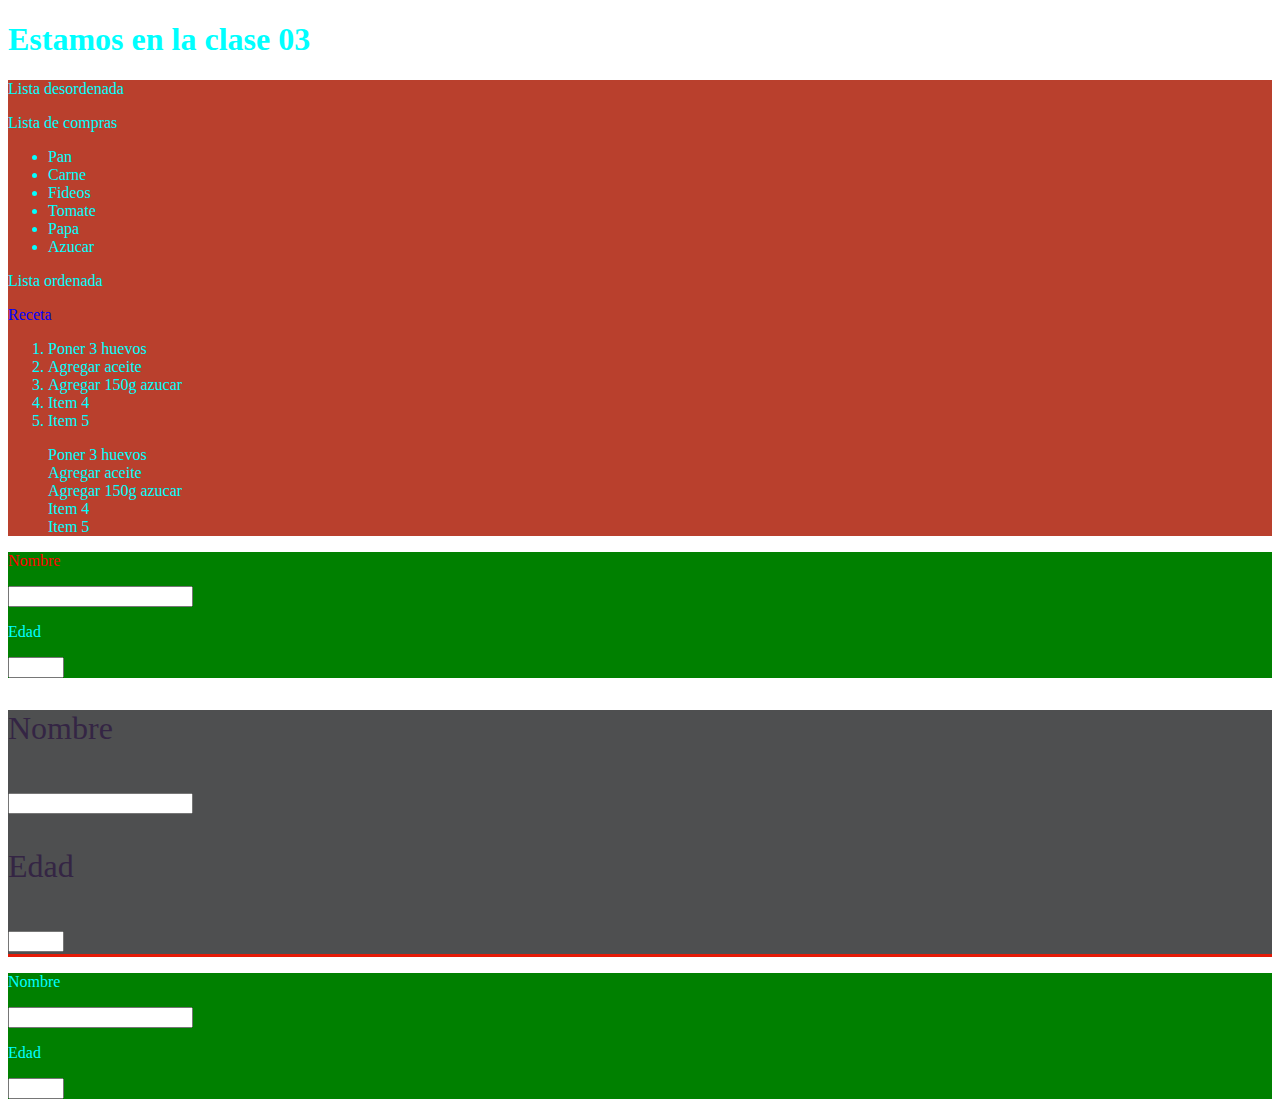
<file: clase03/index.html>
<!DOCTYPE html>
<html lang="en">
<head>
    <meta charset="UTF-8">
    <meta http-equiv="X-UA-Compatible" content="IE=edge">
    <meta name="viewport" content="width=device-width, initial-scale=1.0">
    <link rel="icon" href="../clase02/redes/utn.ico " />
		<link rel="preconnect" href="https://fonts.googleapis.com" />
		<link rel="preconnect" href="https://fonts.gstatic.com" crossorigin />
		<link
			href="https://fonts.googleapis.com/css2?family=Great+Vibes&display=swap"
			rel="stylesheet"
		/>
		<link rel="StyleSheet" href="clase03.css" type="text/css" media="screen" />
    <title>Clase 03</title>
</head>
<body>
    <nav>

    </nav>
    <img src="[data-uri]" alt="auto">
    <h1>Estamos en la clase 03</h1>
    <main>
        <div>
            <!-- para clonar alt + shift + flecha -->
            <!-- para mover linea alt + flecha -->
            <!-- para seleccion multiple ctrl + D -->
            
            <p>Lista desordenada</p>
            <p>Lista de compras</p>
            <ul>
                <li>Pan</li>
                <li>Carne</li>
                <li>Fideos</li>
                <li>Tomate</li>
                <li>Papa</li>
                <li>Azucar</li>

            </ul>
            <p>Lista ordenada</p>
            <p style="color: blue" >Receta</p>
            <ol>
                <li>Poner 3 huevos</li>
                <li>Agregar aceite</li>
                <li>Agregar 150g azucar</li>
                <li>Item 4</li>
                <li>Item 5</li>
            </ol>
            <ol class="listaSinEstilo" >
                <li>Poner 3 huevos</li>
                <li>Agregar aceite</li>
                <li>Agregar 150g azucar</li>
                <li>Item 4</li>
                <li>Item 5</li>
            </ol>
        </div>
        <div class="formulario">

            <p id="p1" >Nombre</p>
            <input type="text" name="nombre" id="nombre1">
            <p>Edad</p>
            <input type="number" name="edad" id="edad" min="0" max="50" >

        </div>
        <div class="formularioIndependiente chico principal ">

            <p>Nombre</p>
            <input type="text" name="nombre" id="nombre2">
            <p>Edad</p>
            <input type="number" name="edad" id="edad" min="0" max="50" >

        </div>
        <div class="formulario">

            <p>Nombre</p>
            <input type="text" name="nombre" id="nombre3">
            <p>Edad</p>
            <input type="number" name="edad" id="edad" min="0" max="50" >

        </div>
       
    </main>
</body>
</html>
</file>
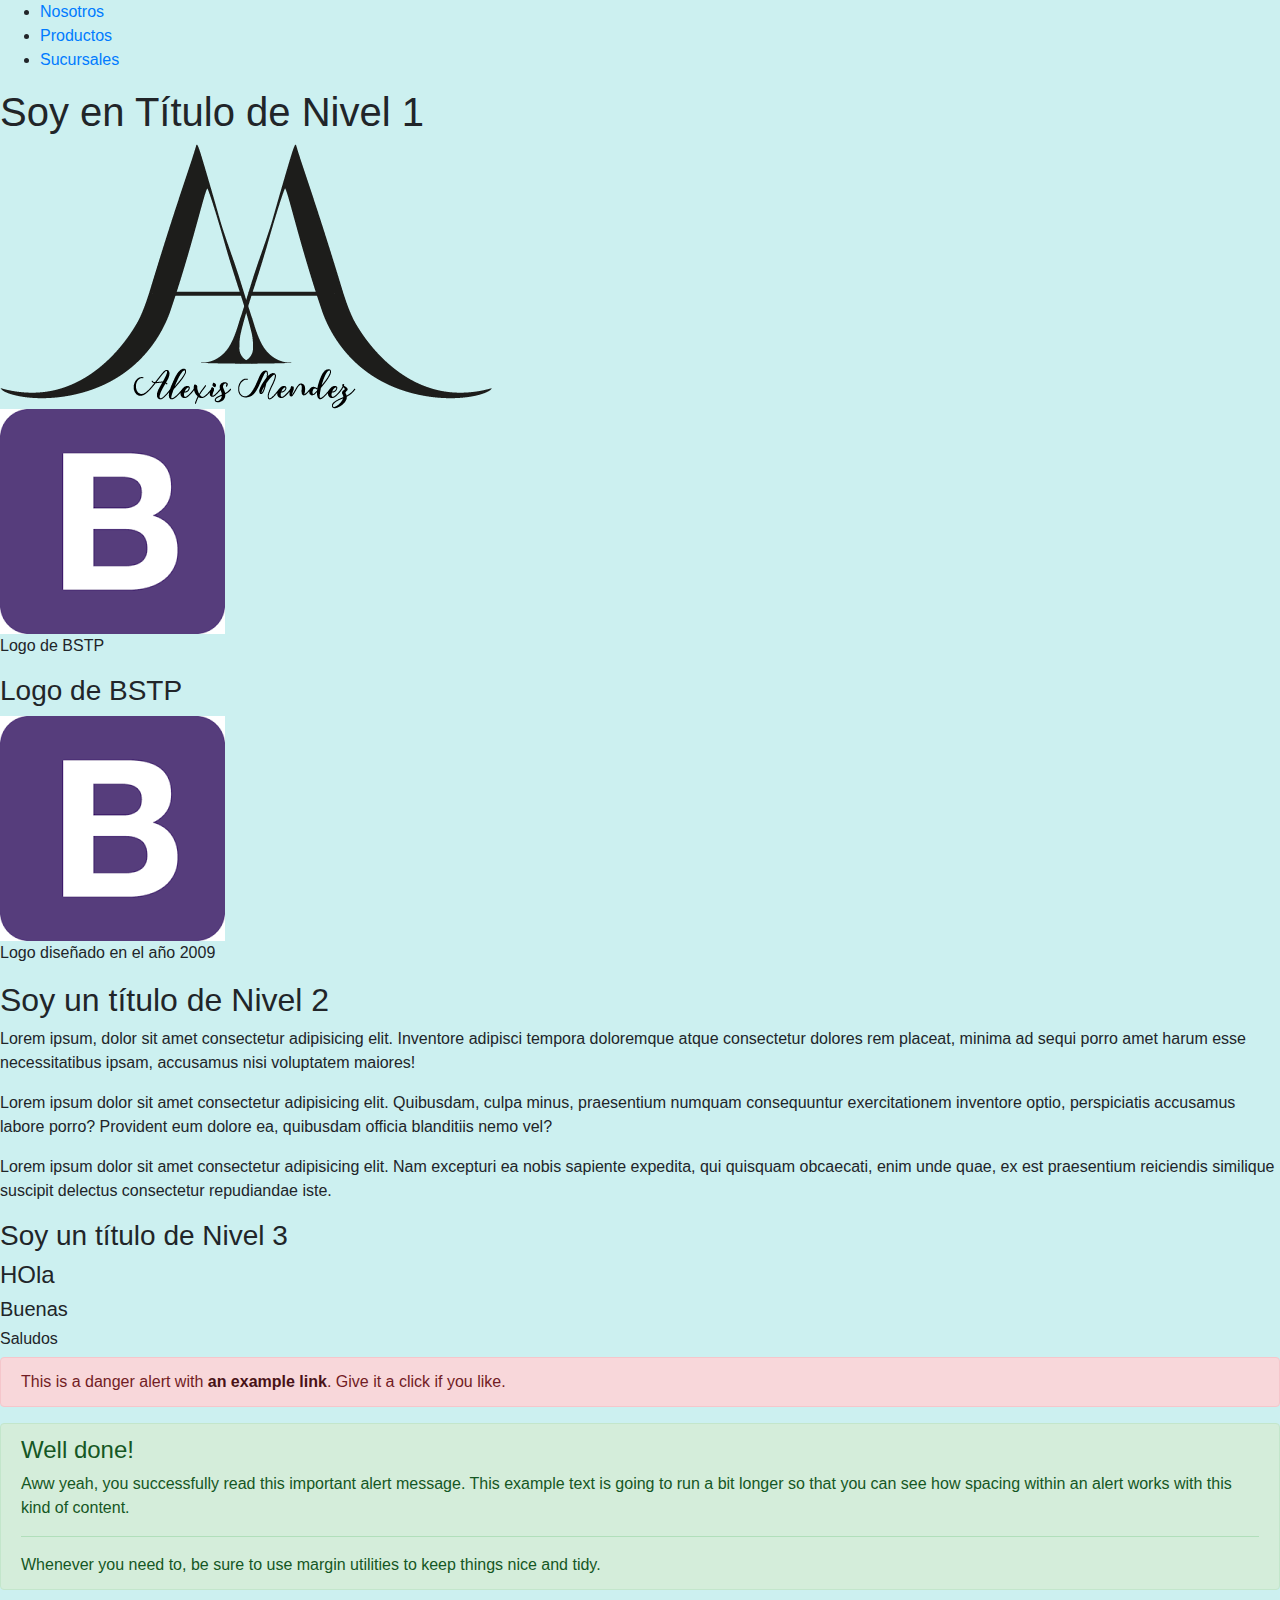
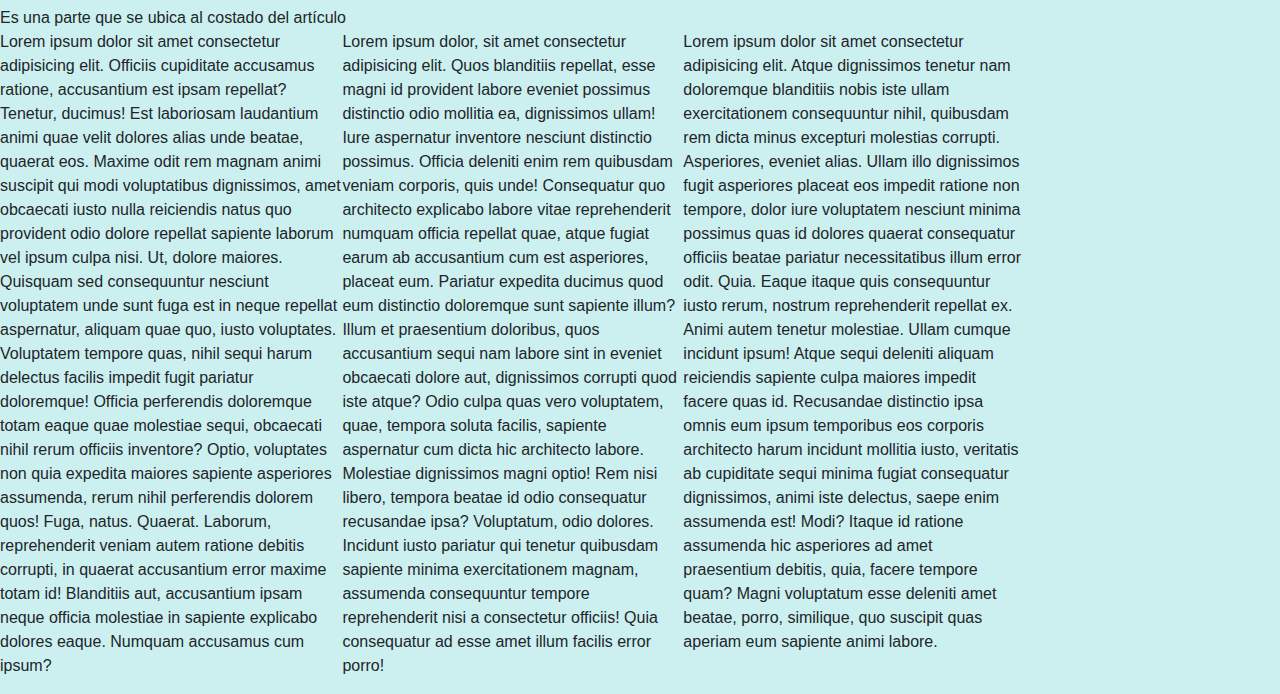
<file: clase04/index.html>
<!DOCTYPE html>
<html lang="en">
<head>
    <meta charset="UTF-8">
    <meta http-equiv="X-UA-Compatible" content="IE=edge">
    <meta name="viewport" content="width=device-width, initial-scale=1.0">
    <link rel="stylesheet" href="https://cdn.jsdelivr.net/npm/bootstrap@4.0.0/dist/css/bootstrap.min.css" integrity="sha384-Gn5384xqQ1aoWXA+058RXPxPg6fy4IWvTNh0E263XmFcJlSAwiGgFAW/dAiS6JXm" crossorigin="anonymous">
    <link rel="stylesheet" href="./css/index.css">
    <title>Etiquetas y Atributos</title>
</head>
<body>

    <header>
        <nav>
            <ul>
                <li><a href="./pages/nosotros.html">Nosotros</a></li>
                <li><a href="./pages/productos.html">Productos</a></li>
                <li><a href="./pages/sucursales.html">Sucursales</a></li>
            </ul>            
        </nav>
    </header>


    <main  >

        <h1>
            Soy en Título de Nivel 1
        </h1>
<img src="../clase02/AMRecurso 1.png" alt="Imagen de prueba">
<figure>
    <img src="[data-uri]" alt="Imagen de prueba">
    <figcaption>Logo de BSTP</figcaption>
</figure>
<div>
    <h3>Logo de BSTP</h3>
    <img src="[data-uri]" alt="Imagen de prueba">
        <p>Logo diseñado en el año 2009</p>
</div>
        <section>
            <h2>
                Soy un título de Nivel 2
            </h2>
            <article>
                <p>
                    Lorem ipsum, dolor sit amet consectetur adipisicing elit. Inventore adipisci tempora doloremque atque consectetur dolores rem placeat, minima ad sequi porro amet harum esse necessitatibus ipsam, accusamus nisi voluptatem maiores!
                </p>
                <p>
                    Lorem ipsum dolor sit amet consectetur adipisicing elit. Quibusdam, culpa minus, praesentium numquam consequuntur exercitationem inventore optio, perspiciatis accusamus labore porro? Provident eum dolore ea, quibusdam officia blanditiis nemo vel?
                </p>
                <p>
                    Lorem ipsum dolor sit amet consectetur adipisicing elit. Nam excepturi ea nobis sapiente expedita, qui quisquam obcaecati, enim unde quae, ex est praesentium reiciendis similique suscipit delectus consectetur repudiandae iste.
                </p>
            </article>
        </section>
    
    
        <h3>
            Soy un título de Nivel 3
        </h3>
    
        <h4> HOla </h4>
        <h5> Buenas </h5>
        <h6> Saludos </h6>
        <div class="alert alert-danger" role="alert">
            This is a danger alert with <a href="#" class="alert-link">an example link</a>. Give it a click if you like.
          </div>
        <div class="alert alert-success" role="alert">
            <h4 class="alert-heading">Well done!</h4>
            <p>Aww yeah, you successfully read this important alert message. This example text is going to run a bit longer so that you can see how spacing within an alert works with this kind of content.</p>
            <hr>
            <p class="mb-0">Whenever you need to, be sure to use margin utilities to keep things nice and tidy.</p>
          </div>


        <aside>
            Es una parte que se ubica al costado del artículo
        </aside>

<div class="containerP" >
    <p>Lorem ipsum dolor sit amet consectetur adipisicing elit. Officiis cupiditate accusamus ratione, accusantium est ipsam repellat? Tenetur, ducimus! Est laboriosam laudantium animi quae velit dolores alias unde beatae, quaerat eos.
    Maxime odit rem magnam animi suscipit qui modi voluptatibus dignissimos, amet obcaecati iusto nulla reiciendis natus quo provident odio dolore repellat sapiente laborum vel ipsum culpa nisi. Ut, dolore maiores.
    Quisquam sed consequuntur nesciunt voluptatem unde sunt fuga est in neque repellat aspernatur, aliquam quae quo, iusto voluptates. Voluptatem tempore quas, nihil sequi harum delectus facilis impedit fugit pariatur doloremque!
    Officia perferendis doloremque totam eaque quae molestiae sequi, obcaecati nihil rerum officiis inventore? Optio, voluptates non quia expedita maiores sapiente asperiores assumenda, rerum nihil perferendis dolorem quos! Fuga, natus. Quaerat.
    Laborum, reprehenderit veniam autem ratione debitis corrupti, in quaerat accusantium error maxime totam id! Blanditiis aut, accusantium ipsam neque officia molestiae in sapiente explicabo dolores eaque. Numquam accusamus cum ipsum?</p>
    <p>Lorem ipsum dolor, sit amet consectetur adipisicing elit. Quos blanditiis repellat, esse magni id provident labore eveniet possimus distinctio odio mollitia ea, dignissimos ullam! Iure aspernatur inventore nesciunt distinctio possimus.
    Officia deleniti enim rem quibusdam veniam corporis, quis unde! Consequatur quo architecto explicabo labore vitae reprehenderit numquam officia repellat quae, atque fugiat earum ab accusantium cum est asperiores, placeat eum.
    Pariatur expedita ducimus quod eum distinctio doloremque sunt sapiente illum? Illum et praesentium doloribus, quos accusantium sequi nam labore sint in eveniet obcaecati dolore aut, dignissimos corrupti quod iste atque?
    Odio culpa quas vero voluptatem, quae, tempora soluta facilis, sapiente aspernatur cum dicta hic architecto labore. Molestiae dignissimos magni optio! Rem nisi libero, tempora beatae id odio consequatur recusandae ipsa?
    Voluptatum, odio dolores. Incidunt iusto pariatur qui tenetur quibusdam sapiente minima exercitationem magnam, assumenda consequuntur tempore reprehenderit nisi a consectetur officiis! Quia consequatur ad esse amet illum facilis error porro!</p>
    <p>Lorem ipsum dolor sit amet consectetur adipisicing elit. Atque dignissimos tenetur nam doloremque blanditiis nobis iste ullam exercitationem consequuntur nihil, quibusdam rem dicta minus excepturi molestias corrupti. Asperiores, eveniet alias.
    Ullam illo dignissimos fugit asperiores placeat eos impedit ratione non tempore, dolor iure voluptatem nesciunt minima possimus quas id dolores quaerat consequatur officiis beatae pariatur necessitatibus illum error odit. Quia.
    Eaque itaque quis consequuntur iusto rerum, nostrum reprehenderit repellat ex. Animi autem tenetur molestiae. Ullam cumque incidunt ipsum! Atque sequi deleniti aliquam reiciendis sapiente culpa maiores impedit facere quas id.
    Recusandae distinctio ipsa omnis eum ipsum temporibus eos corporis architecto harum incidunt mollitia iusto, veritatis ab cupiditate sequi minima fugiat consequatur dignissimos, animi iste delectus, saepe enim assumenda est! Modi?
    Itaque id ratione assumenda hic asperiores ad amet praesentium debitis, quia, facere tempore quam? Magni voluptatum esse deleniti amet beatae, porro, similique, quo suscipit quas aperiam eum sapiente animi labore.</p>
</div>


    </main>

    <footer>

    </footer>
</body>
</html>
</file>
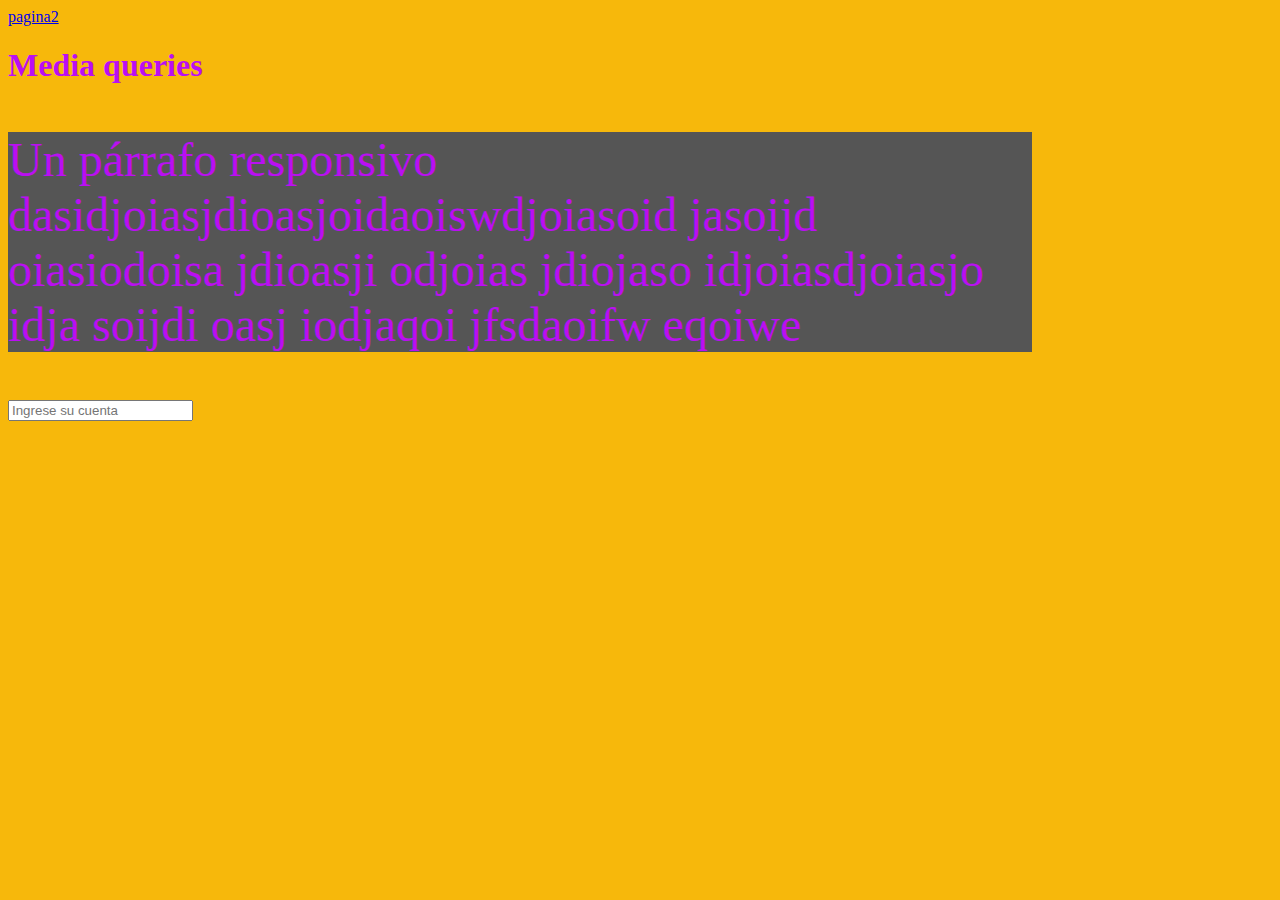
<file: clase06/index.html>
<!DOCTYPE html>
<html lang="en">
	<head>

		<link rel="icon" href="./redes/AMRecurso 4.png"  />
		<link rel="StyleSheet" href="index.css" type="text/css" media="screen" />
		<meta charset="UTF-8" />
		<meta http-equiv="X-UA-Compatible" content="IE=edge" />
		<meta name="viewport" content="width=device-width, initial-scale=1.0" />
		<link rel="preconnect" href="https://fonts.googleapis.com">
        <link rel="preconnect" href="https://fonts.gstatic.com" crossorigin>
        <link href="https://fonts.googleapis.com/css2?family=Arvo&display=swap" rel="stylesheet">
        <link rel="preconnect" href="https://fonts.googleapis.com">
        <link rel="preconnect" href="https://fonts.gstatic.com" crossorigin>
        <link href="https://fonts.googleapis.com/css2?family=Dancing+Script&display=swap" rel="stylesheet">
		<title>Clase 06</title>
	</head>
	<body id="inicio">

		<a href="./pagina2.html">pagina2</a>
		<h1>Media queries</h1>
		
		<div  class="container" >
			<p>Un párrafo responsivo dasidjoiasjdioasjoidaoiswdjoiasoid  jasoijd oiasiodoisa jdioasji odjoias jdiojaso idjoiasdjoiasjo idja soijdi oasj iodjaqoi jfsdaoifw eqoiwe</p>
		</div>
		<input type="text" readonly placeholder="Ingrese su cuenta" id="txtIdblabla">


		<script>
			var numeroA = 1;
			let numeroB = 2;
			const NUMEROC = 3;
			//Suma de dos números (1 + 2 = 3)
			let resultadoSuma = numeroA + numeroB;
			//Resta de dos números (2 - 1 = 1)
			let resultadoResta = numeroB - numeroA;
			//Producto de dos números (2 * 3 = 6)
			let resultadoProducto = numeroB * NUMEROC;
			console.log(numeroA,numeroB)
			console.log(NUMEROC)
			</script>
<script src="./index.js"></script>
	</body>
</html>
</file>
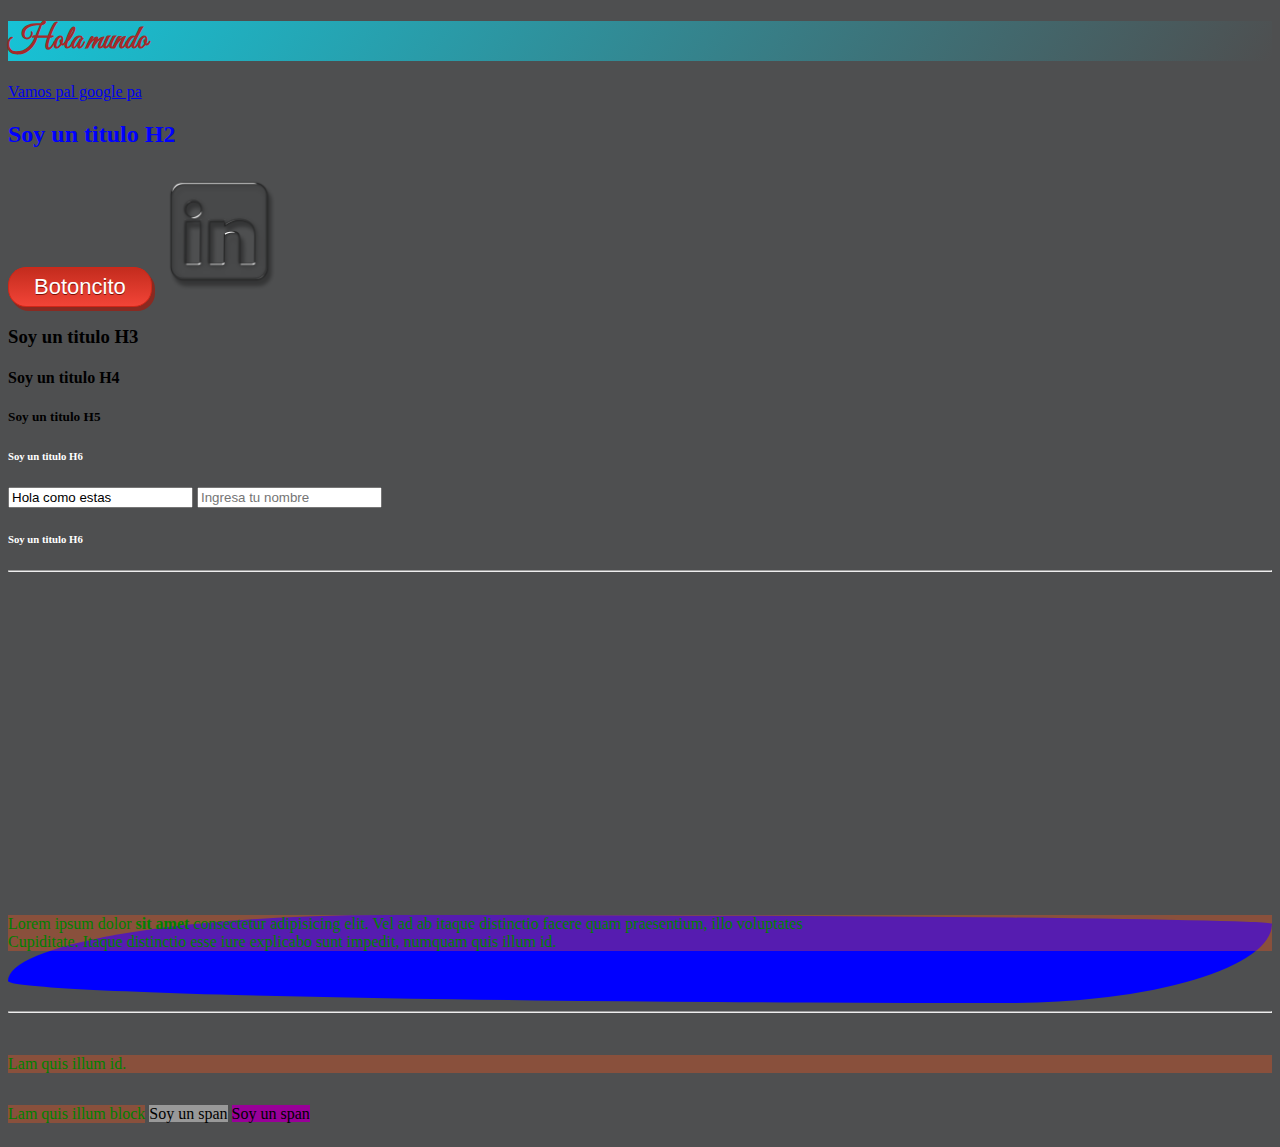
<file: clase02/Machete.html>
<!DOCTYPE html>
<html lang="es">
	<head>
		<link rel="icon" href="./redes/utn.ico " />
		<meta charset="UTF-8" />
		<meta http-equiv="X-UA-Compatible" content="IE=edge" />
		<meta name="viewport" content="width=device-width, initial-scale=1.0" />
		<link rel="preconnect" href="https://fonts.googleapis.com" />
		<link rel="preconnect" href="https://fonts.gstatic.com" crossorigin />
		<link
			href="https://fonts.googleapis.com/css2?family=Great+Vibes&display=swap"
			rel="stylesheet"
		/>
		<link rel="StyleSheet" href="machete.css" type="text/css" media="screen" />
		<title>Clase 02</title>
	</head>

	<body>
		<h1 class="titulo">Hola mundo</h1>
        <a target="_blank" href="https://www.google.com">Vamos pal google pa</a>
		<h2 style="color: blue">Soy un titulo H2</h2>
        <a target="_blank" href="https://www.google.com" class="myButton">Botoncito</a>
        <img src="./redes/LinkedIn2.png" alt="Deberia de aparecer una img" />
<!--  src=source  -->
		<h3>Soy un titulo H3</h3>
		<h4>Soy un titulo H4</h4>
		<h5>Soy un titulo H5</h5>
		<h6>Soy un titulo H6</h6>
        <input type="text" value="Hola como estas" >
        <input type="password" placeholder="Ingresa tu nombre" >
        <h6>Soy un titulo H6</h6>
        <hr />
        <iframe width="560" height="315" src="https://www.youtube.com/embed/hB0Cz0TDmgk" title="YouTube video player" frameborder="0" allow="accelerometer; autoplay; clipboard-write; encrypted-media; gyroscope; picture-in-picture" allowfullscreen></iframe>
		<div style="background-color: blue">
			<p>
				Lorem ipsum dolor
				<strong> sit amet </strong>
				consectetur adipisicing elit. Vel ad ab itaque distinctio facere quam
				praesentium, illo voluptates
				<br />
				Cupiditate. Itaque distinctio esse iure explicabo sunt impedit, numquam
				quis illum id.
			</p>
            <br /><br />
		</div>
		<hr />
		<br />
		<p>Lam quis illum id.</p>
		<p class="parrafo" >Lam quis illum block</p>
        <span style="background-color: #999 " >Soy un span</span>
        <span style="background-color: #909 " >Soy un span</span>

    </body>
</html>
</file>
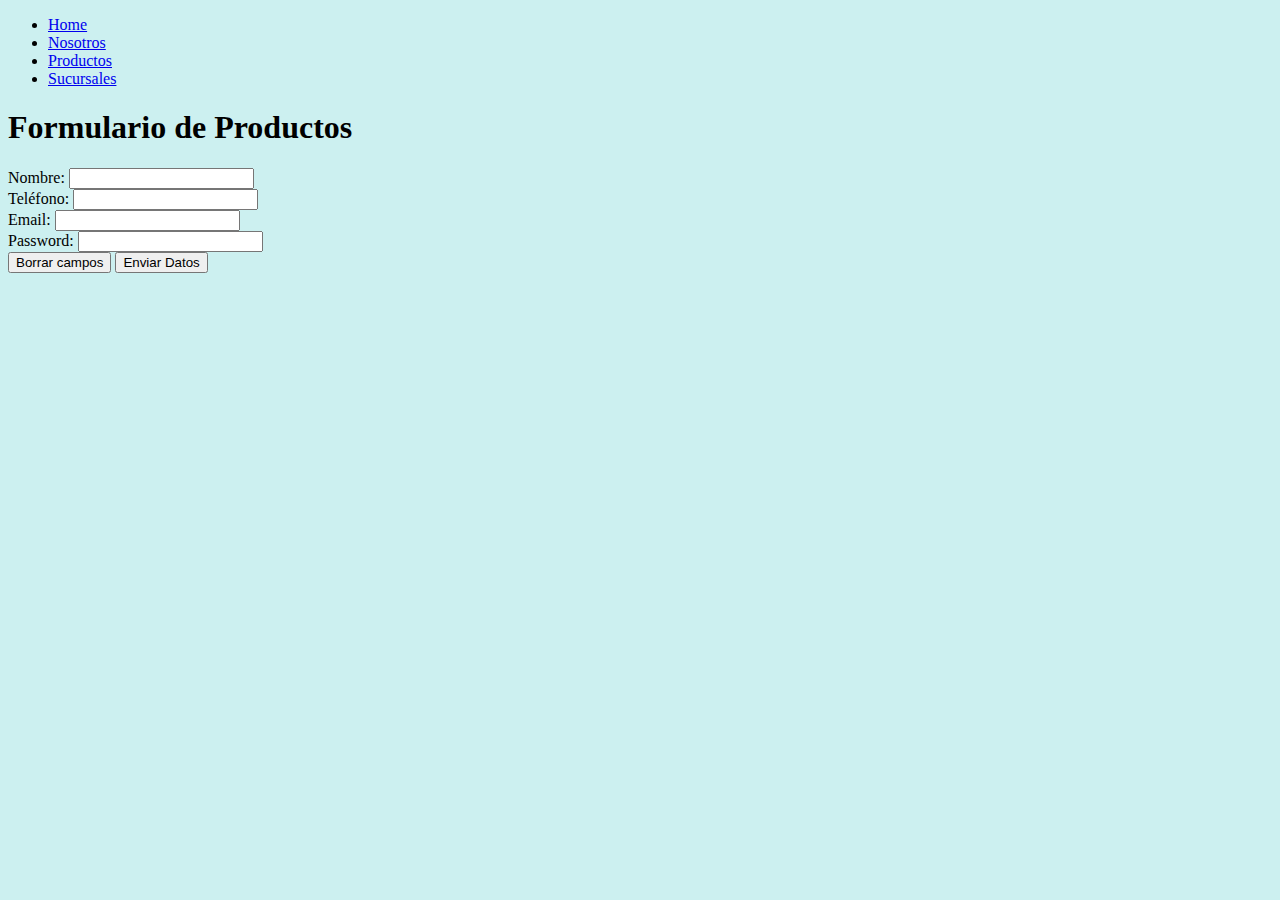
<file: clase04/pages/productos.html>
<!DOCTYPE html>
<html lang="en">
<head>
    <meta charset="UTF-8">
    <meta http-equiv="X-UA-Compatible" content="IE=edge">
    <meta name="viewport" content="width=device-width, initial-scale=1.0">
    <link rel="stylesheet" href="../css/index.css">
    <title>Productos</title>
</head>
<body>

    <header>
        <nav>
            <ul>
                <li><a href="../index.html">Home</a></li>
                <li><a href="./nosotros.html">Nosotros</a></li>
                <li><a href="./productos.html">Productos</a></li>
                <li><a href="./sucursales.html">Sucursales</a></li>
            </ul>            
        </nav>
    </header>

    <main>
        <h1>
            Formulario de Productos
        </h1>

        <form action="" method="">
            <label for="nombre">Nombre: </label>
            <input type="text" name="nombre" id="nombre">
            <br>

            <label for="telefono">Teléfono: </label>
            <input type="number" name="telefono" id="telefono">
            <br>

            <label for="email">Email: </label>
            <input type="email" name="email" id="email">
            <br>

            <label for="password">Password: </label>
            <input type="password" name="password" id="password">
            <br>

            <input type="reset" value="Borrar campos">

            <input type="submit" value="Enviar Datos">
        </form>

    </main>

    
</body>
</html>
</file>
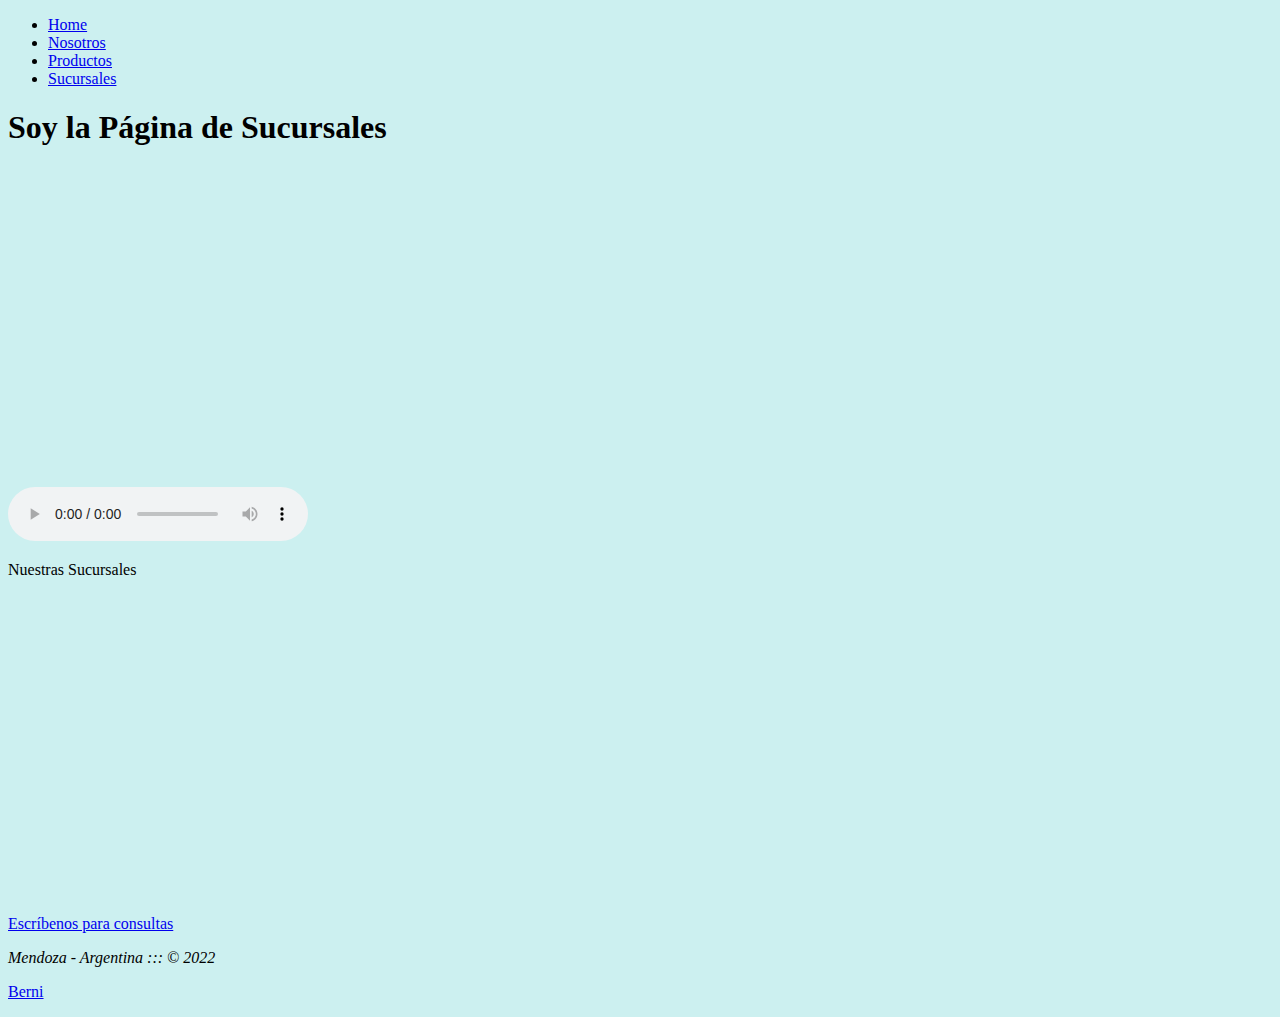
<file: clase04/pages/sucursales.html>
<!DOCTYPE html>
<html lang="en">
<head>
    <meta charset="UTF-8">
    <meta http-equiv="X-UA-Compatible" content="IE=edge">
    <meta name="viewport" content="width=device-width, initial-scale=1.0">
    <link rel="stylesheet" href="../css/index.css">
    <title>Sucursales</title>
</head>
<body>

    <header>
        <nav>
            <ul>
                <li><a href="../index.html">Home</a></li>
                <li><a href="./nosotros.html">Nosotros</a></li>
                <li><a href="./productos.html">Productos</a></li>
                <li><a href="./sucursales.html">Sucursales</a></li>
            </ul>            
        </nav>
    </header>

    <h1>
        Soy la Página de Sucursales
    </h1>

    <main>

        <div>
            <iframe width="560" height="315" src="https://www.youtube.com/embed/tT9Hea6SwSc" title="YouTube video player" frameborder="0" allow="accelerometer; autoplay; clipboard-write; encrypted-media; gyroscope; picture-in-picture" allowfullscreen></iframe>
        </div>

        <div>
            <audio src="https://artlist.io/song/84472/earth-&-heavens" controls>
        </div>



    </main>

    <footer>

        <p>Nuestras Sucursales</p>
        <iframe src="https://www.google.com/maps/embed?pb=!1m14!1m12!1m3!1d1040.0780469512438!2d-68.83395917016757!3d-32.89629463961735!2m3!1f0!2f0!3f0!3m2!1i1024!2i768!4f13.1!5e0!3m2!1ses-419!2sar!4v1660822891388!5m2!1ses-419!2sar" width="800" height="300" style="border:0;" allowfullscreen="" loading="lazy" referrerpolicy="no-referrer-when-downgrade"></iframe>
        <p> <a href="mailto:bernalpas@gmail.com">Escríbenos para consultas</a> </p>

        <address>
            Mendoza - Argentina ::: &copy; 2022
        </address>


        <p><a href="https://sceu.frba.utn.edu.ar/" target="_blank">Berni</a></p>

    </footer>
    
</body>
</html>
</file>
<file: clase03/clase03.css>
body{
    background-image: url("https://images.unsplash.com/photo-1609721462218-4892a6f2cd9f?ixlib=rb-1.2.1&ixid=MnwxMjA3fDB8MHxzZWFyY2h8Mnx8ZmlyZSUyMGJhY2tncm91bmR8ZW58MHx8MHx8&w=1000&q=80");
    background-repeat: no-repeat;
    background-size: contain;
    color:aqua
}
div{
    background-color: aquamarine ;
    /* background-color: aquamarine !important es considerado mala práctica  ; */
}
.formulario{
    background-color: green;
}

#nombre1{
    color:#db0d0dc1;
}


#p1{
    color:red;
}

div{
    background-color: rgba(172, 27, 5, 0.839);
}


.principal{
    color:#342544;
    background-color: #4e4f50;
    font-size: 2rem;
    border-bottom  : 3px solid #e41a07;
}
.listaSinEstilo{
    list-style-type: none
}

img{
    display: none;
}
</file>
<file: clase04/css/index.css>
body{
    background: rgb(204, 240, 240);
}

.containerP{
    width:80%;
    height: auto;
    display: flex;
    flex-direction: row;
}
img{
    transition-duration: 2s
}
img:hover{
    cursor:pointer;
    width:60%;
    height: auto;


}
</file>
<file: clase06/index.css>
body{
    width:100vw;
}

p{
    font-size: 1rem;

}

@media screen and (min-width: 768px) {
	#inicio {
		background-color: #000000;
        color:#fff;
	}
    p{
        font-size: 2rem;

    }
}
@media screen and (min-width: 1080px) {
	#inicio {
		background-color: #f7b80b;
        color:rgb(186, 15, 242);
	}
    p{
        font-size: 3rem;

    }
}
.container{
    width: 80%;
    background-color: #555
}


@media (min-width: 768px) and (max-width: 1024px) {
    #inicio{ text-align: justify;}
}
</file>
<file: clase02/machete.css>
body{
    background-color:#4e4f50;
}


.titulo{
    color: brown;
    font-family: 'Great Vibes', cursive;
    background: rgb(131,58,180);
background: linear-gradient(122deg, rgba(131,58,180,1) 0%, rgba(20, 200, 220, 0.958) 0%, rgba(255,255,255,0) 100%);
}

h6{
    background-color: #4e4f50;
    color: #fff;
}
p{
    background-color: #ff541656;
    color: green;
}
div{
    background-color: blue;
    border-radius:30% 70% 21% 79% / 75% 10% 90% 25% 
    
}

.parrafo{
    display:inline-block;
}


.myButton {
	box-shadow: 3px 4px 0px 0px #8a2a21;
	background:linear-gradient(to bottom, #c62d1f 5%, #f24437 100%);
	background-color:#c62d1f;
	border-radius:18px;
	border:1px solid #d02718;
	display:inline-block;
	cursor:pointer;
	color:#ffffff;
	font-family:Arial;
	font-size:22px;
	padding:6px 25px;
	text-decoration:none;
	text-shadow:0px 1px 0px #810e05;
}
.myButton:hover {
	background:linear-gradient(to bottom, #f24437 5%, #c62d1f 100%);
	background-color:#f24437;
}
.myButton:active {
	position:relative;
	top:1px;
}
img{
    width: 10%;
    height:auto;
}
</file>
